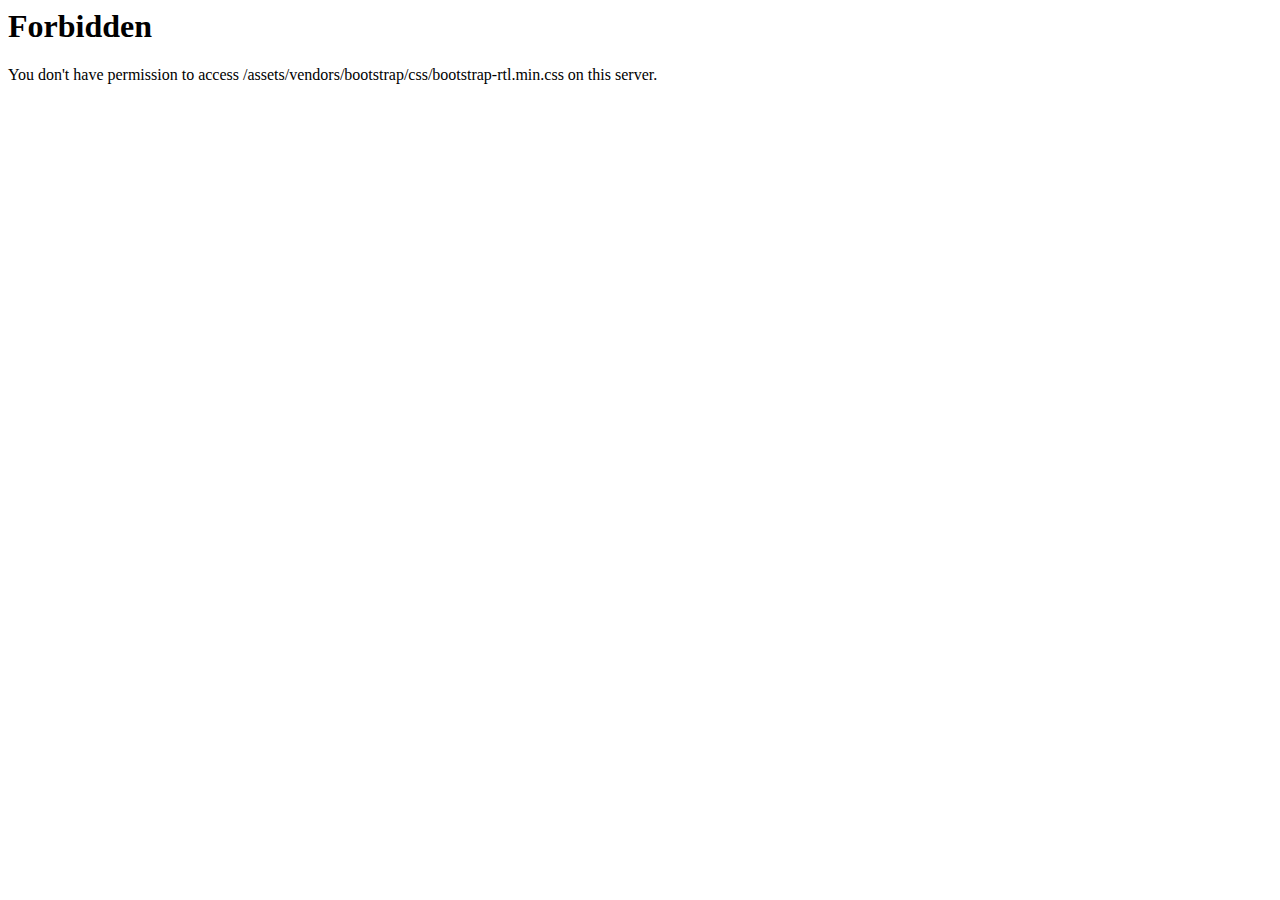
<file: assets/vendors/bootstrap/css/bootstrap-rtl.min.html>
<!DOCTYPE HTML PUBLIC "-//IETF//DTD HTML 2.0//EN">
<html><head>
<title>403 Forbidden</title>
</head><body>
<h1>Forbidden</h1>
<p>You don't have permission to access /assets/vendors/bootstrap/css/bootstrap-rtl.min.css
on this server.</p>
</body></html>
</file>
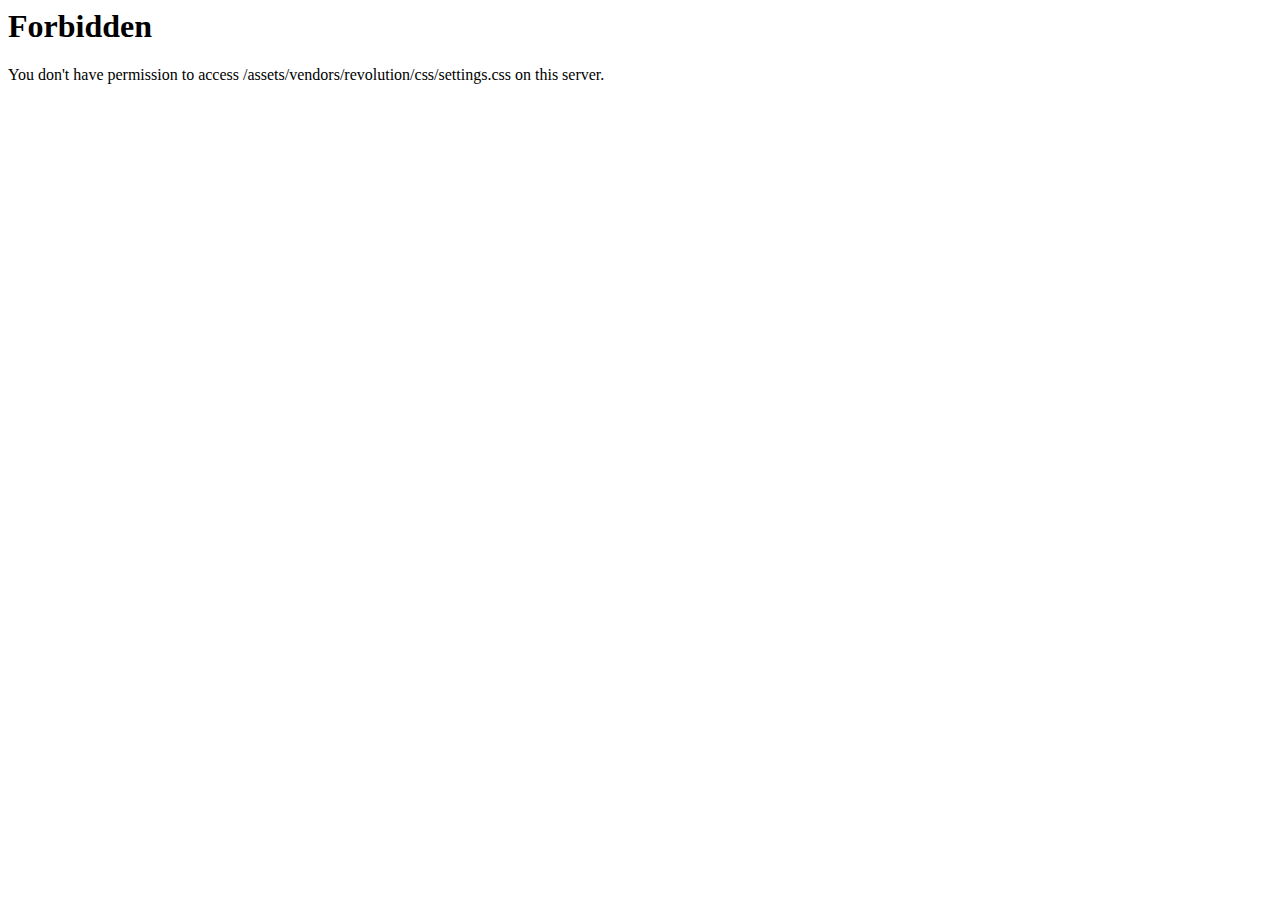
<file: assets/vendors/revolution/css/settings.html>
<!DOCTYPE HTML PUBLIC "-//IETF//DTD HTML 2.0//EN">
<html><head>
<title>403 Forbidden</title>
</head><body>
<h1>Forbidden</h1>
<p>You don't have permission to access /assets/vendors/revolution/css/settings.css
on this server.</p>
</body></html>
</file>
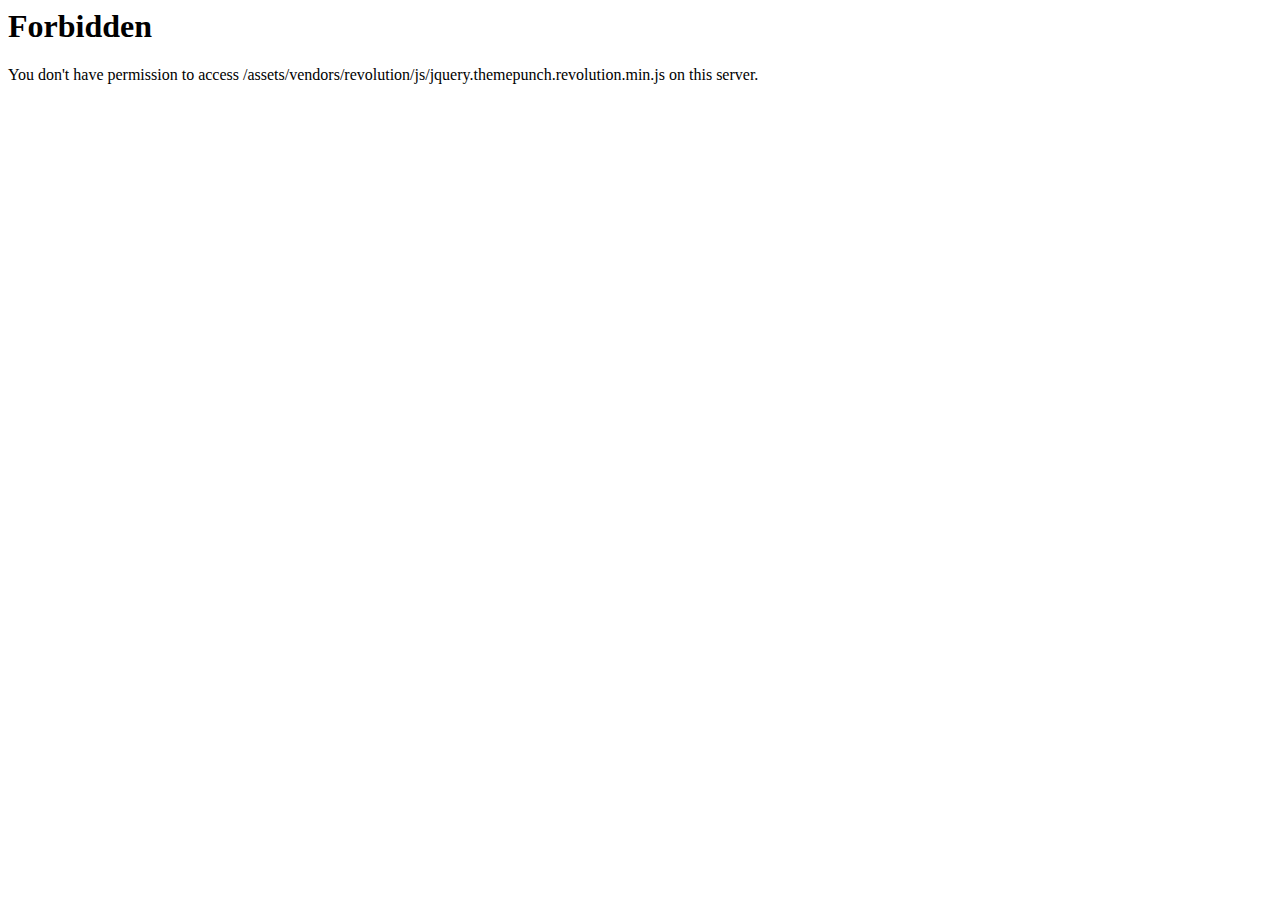
<file: assets/vendors/revolution/js/jquery.themepunch.revolution.min.html>
<!DOCTYPE HTML PUBLIC "-//IETF//DTD HTML 2.0//EN">
<html><head>
<title>403 Forbidden</title>
</head><body>
<h1>Forbidden</h1>
<p>You don't have permission to access /assets/vendors/revolution/js/jquery.themepunch.revolution.min.js
on this server.</p>
</body></html>
</file>
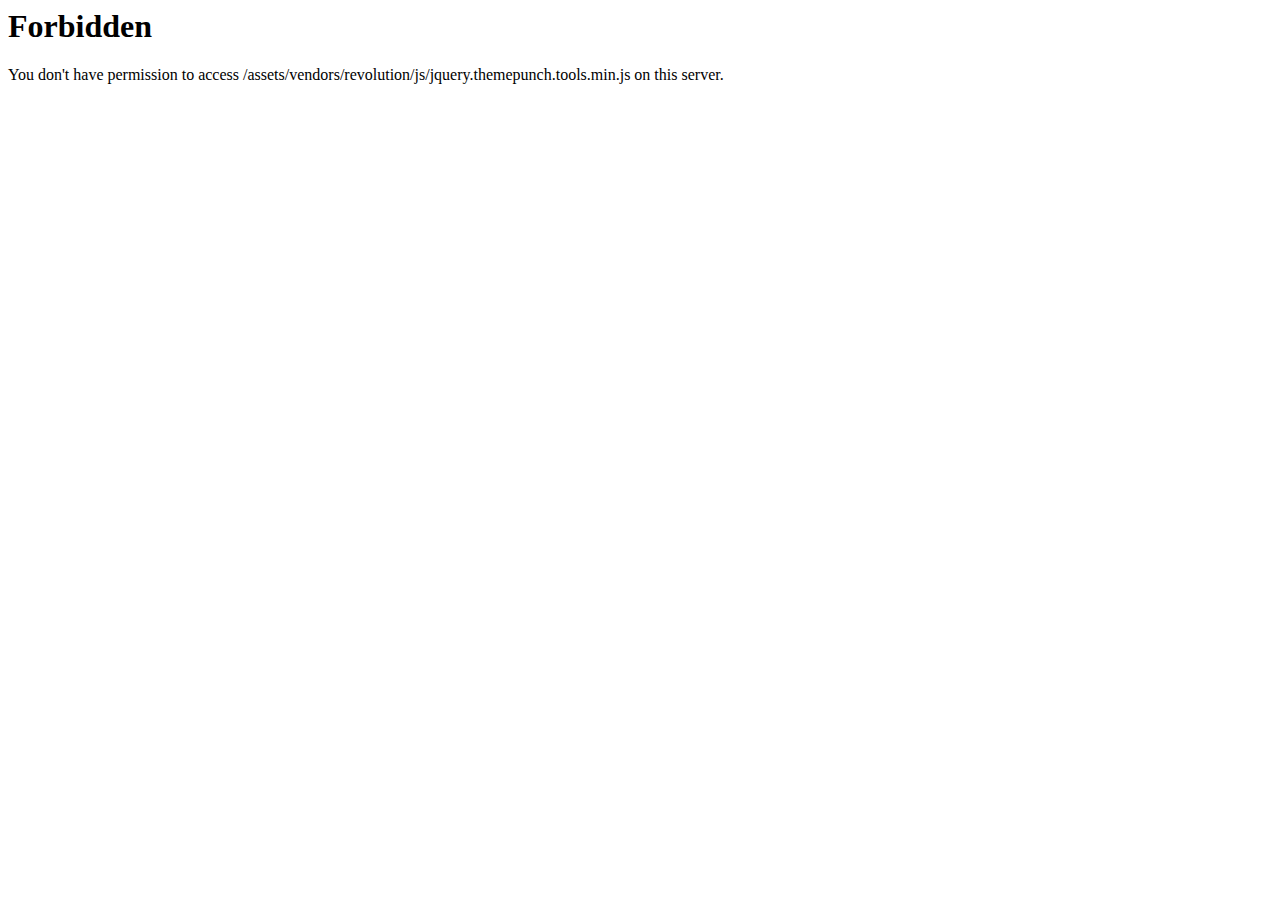
<file: assets/vendors/revolution/js/jquery.themepunch.tools.min.html>
<!DOCTYPE HTML PUBLIC "-//IETF//DTD HTML 2.0//EN">
<html><head>
<title>403 Forbidden</title>
</head><body>
<h1>Forbidden</h1>
<p>You don't have permission to access /assets/vendors/revolution/js/jquery.themepunch.tools.min.js
on this server.</p>
</body></html>
</file>
